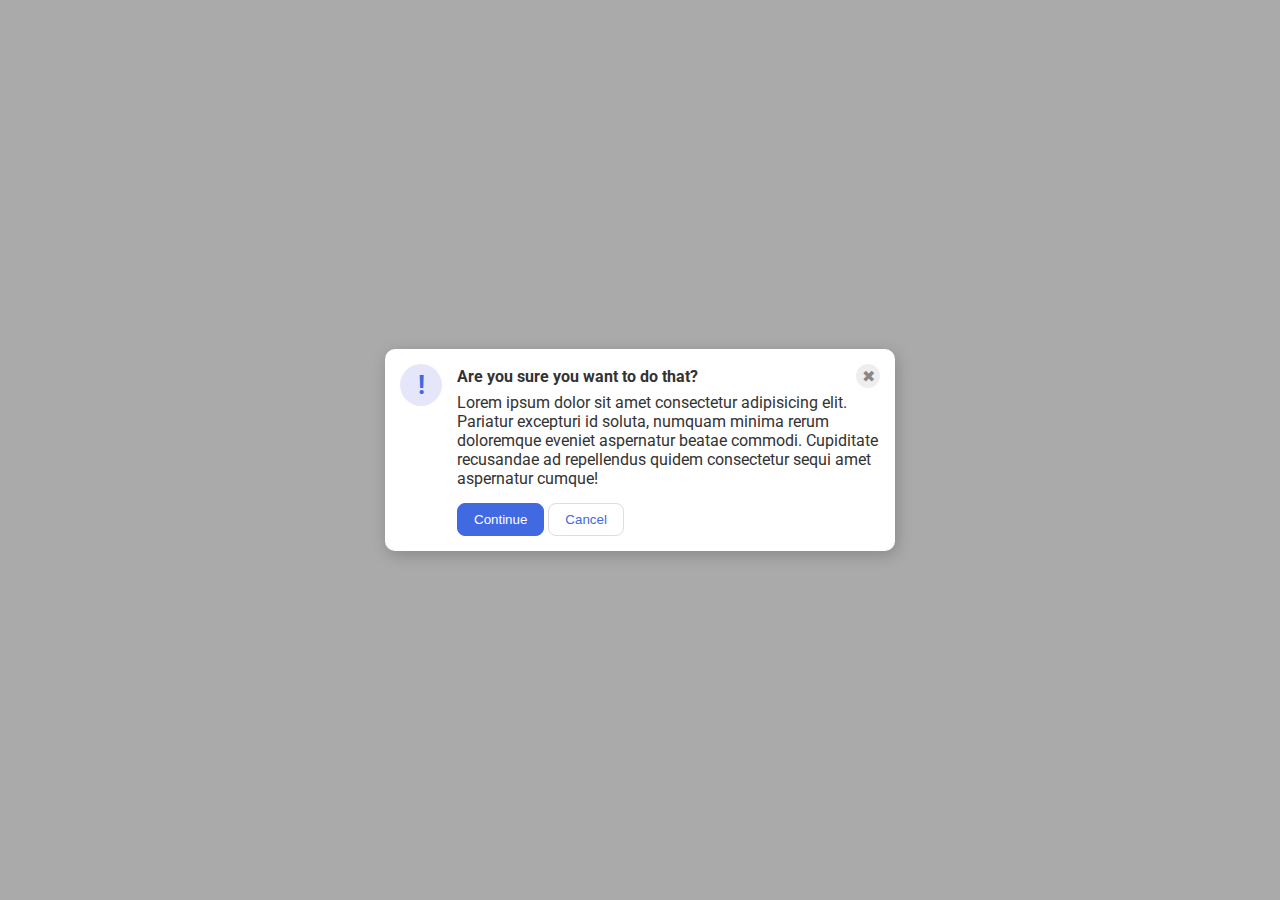
<file: flex/05-flex-modal/index.html>
<!DOCTYPE html>
<html lang="en">
  <head>
    <meta charset="UTF-8">
    <meta http-equiv="X-UA-Compatible" content="IE=edge">
    <meta name="viewport" content="width=device-width, initial-scale=1.0">
    <link rel="stylesheet" href="style.css">
    <title>Modal</title>
  </head>
  <body>
    <div class="modal">
      <div class="icon">!</div>
      <div class="container">
        <div class="header-close">
          <div class="header">Are you sure you want to do that?</div>
          <div class="close-button">✖</div>
        </div>
        <div class="text">Lorem ipsum dolor sit amet consectetur adipisicing elit. Pariatur excepturi id soluta, numquam minima rerum doloremque eveniet aspernatur beatae commodi. Cupiditate recusandae ad repellendus quidem consectetur sequi amet aspernatur cumque!</div>
        <button class="continue">Continue</button>
        <button class="cancel">Cancel</button>
      </div>
    </div>
  </body>
</html>
</file>
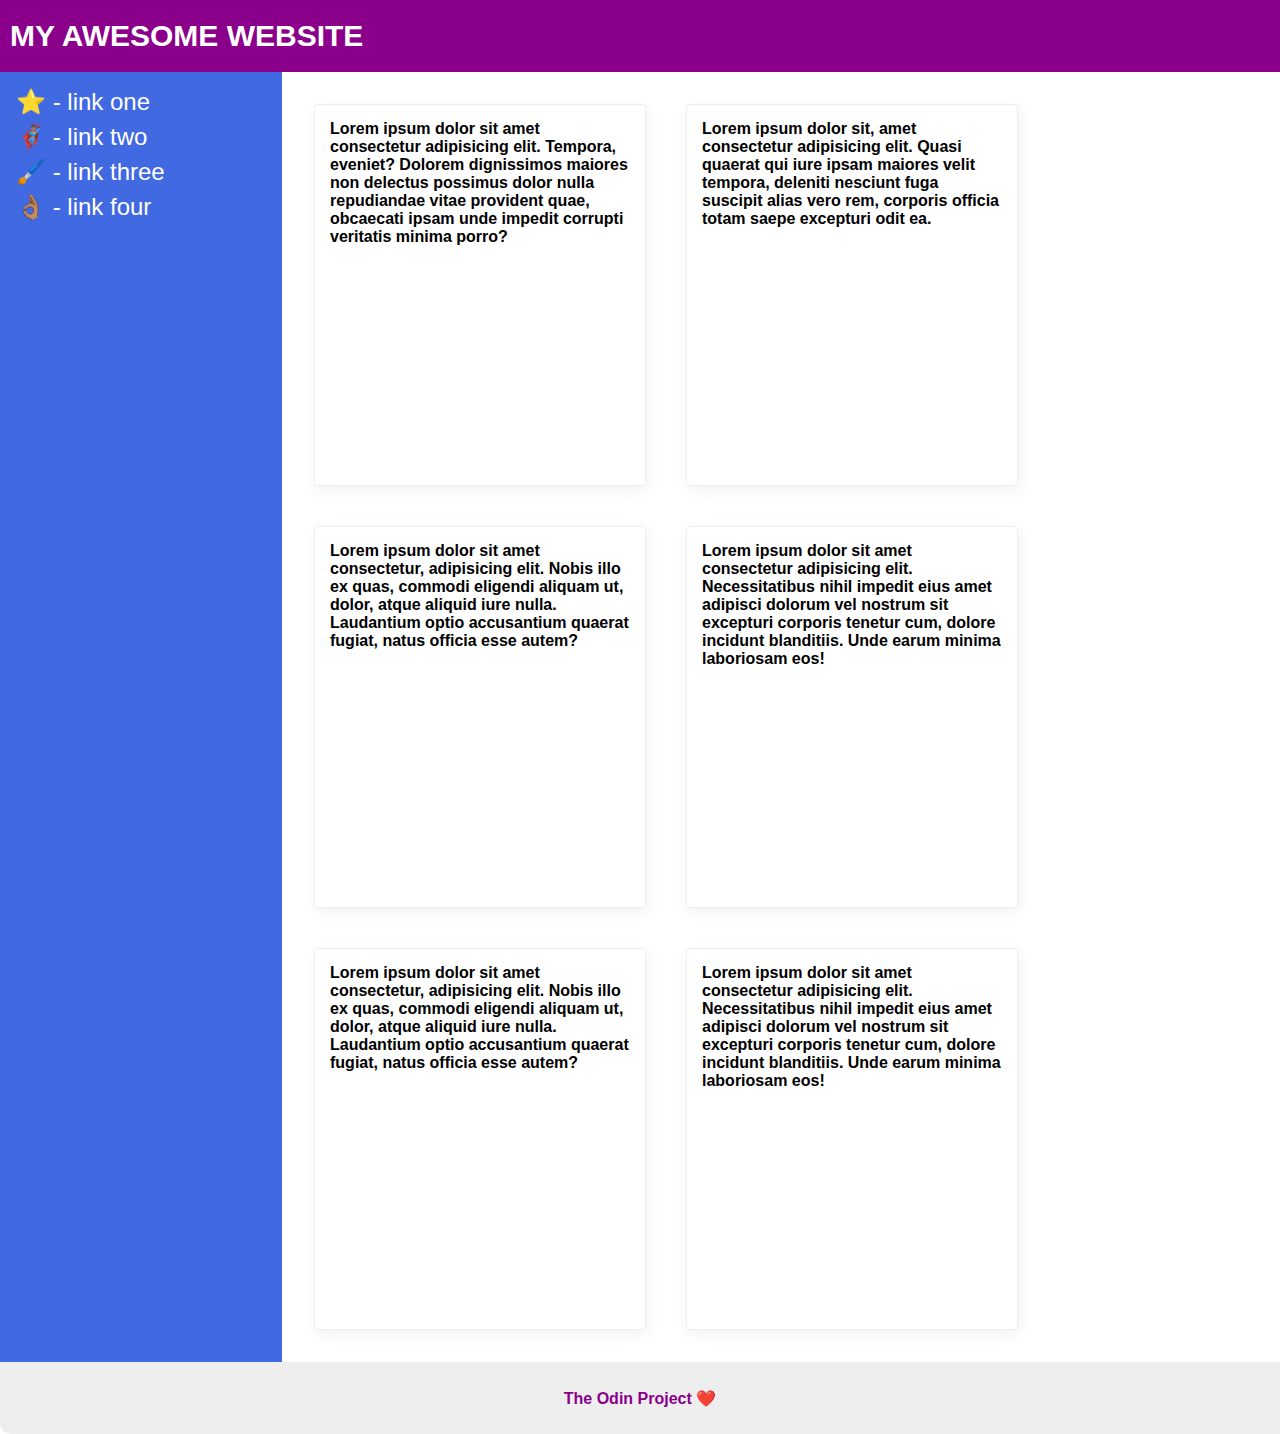
<file: flex/07-flex-layout-2/index.html>
<!DOCTYPE html>
<html lang="en">
  <head>
    <meta charset="UTF-8">
    <meta http-equiv="X-UA-Compatible" content="IE=edge">
    <meta name="viewport" content="width=device-width, initial-scale=1.0">
    <title>The Holy Grail</title>
    <link rel="stylesheet" href="style.css">
  </head>
  <body>
    <div class="header">
      MY AWESOME WEBSITE
    </div>
    
    <div class="content">
      <div class="sidebar">
        <ul>
          <li><a href="#">⭐ - link one</a></li>
          <li><a href="#">🦸🏽‍♂️ - link two</a></li>
          <li><a href="#">🖌️ - link three</a></li>
          <li><a href="#">👌🏽 - link four</a></li>
        </ul>
      </div>
  
      <div class="card-container">
        <div class="card">Lorem ipsum dolor sit amet consectetur adipisicing elit. Tempora, eveniet? Dolorem dignissimos maiores non delectus possimus dolor nulla repudiandae vitae provident quae, obcaecati ipsam unde impedit corrupti veritatis minima porro?</div>
        <div class="card">Lorem ipsum dolor sit, amet consectetur adipisicing elit. Quasi quaerat qui iure ipsam maiores velit tempora, deleniti nesciunt fuga suscipit alias vero rem, corporis officia totam saepe excepturi odit ea.</div>
        <div class="card">Lorem ipsum dolor sit amet consectetur, adipisicing elit. Nobis illo ex quas, commodi eligendi aliquam ut, dolor, atque aliquid iure nulla. Laudantium optio accusantium quaerat fugiat, natus officia esse autem?</div>
        <div class="card">Lorem ipsum dolor sit amet consectetur adipisicing elit. Necessitatibus nihil impedit eius amet adipisci dolorum vel nostrum sit excepturi corporis tenetur cum, dolore incidunt blanditiis. Unde earum minima laboriosam eos!</div>
        <div class="card">Lorem ipsum dolor sit amet consectetur, adipisicing elit. Nobis illo ex quas, commodi eligendi aliquam ut, dolor, atque aliquid iure nulla. Laudantium optio accusantium quaerat fugiat, natus officia esse autem?</div>
        <div class="card">Lorem ipsum dolor sit amet consectetur adipisicing elit. Necessitatibus nihil impedit eius amet adipisci dolorum vel nostrum sit excepturi corporis tenetur cum, dolore incidunt blanditiis. Unde earum minima laboriosam eos!</div>
      </div>
      
    </div>
    
    
    <div class="footer">
      The Odin Project ❤️
    </div>
  </body>
</html>
</file>
<file: flex/05-flex-modal/style.css>
@import url('https://fonts.googleapis.com/css2?family=Roboto:wght@400;700&display=swap');

html, body {
  height: 100%;
}

body {
  font-family: Roboto, sans-serif;
  margin: 0;
  background: #aaa;
  color: #333;
  /* I'll give you this one for free lol */
  display: flex;
  align-items: center;
  justify-content: center;
}

.modal {
  background: white;
  width: 480px;
  border-radius: 10px;
  box-shadow: 2px 4px 16px rgba(0,0,0,.2);
  display: flex;
  flex-direction: row;
  padding: 15px;
}

.icon {
  color: royalblue;
  font-size: 26px;
  font-weight: 700;
  background: lavender;
  width: 42px;
  height: 42px;
  border-radius: 50%;
  display: flex;
  align-items: center;
  justify-content: center;
  flex-shrink: 0;
  margin-right: 15px;
}

.close-button {
  background: #eee;
  border-radius: 50%;
  color: #888;
  font-weight: 400;
  font-size: 16px;
  height: 24px;
  width: 24px;
  display: flex;
  align-items: center;
  justify-content: center;
}

.header-close {
  display: flex;
  font-weight: bold;
  justify-content: space-between;
  align-items: center;
  margin-bottom: 5px;
}

button {
  padding: 8px 16px;
  border-radius: 8px;
  margin-top: 15px;
}

button.continue {
  background: royalblue;
  border: 1px solid royalblue;
  color: white;
}

button.cancel {
  background: white;
  border: 1px solid #ddd;
  color: royalblue;
}
</file>
<file: flex/07-flex-layout-2/style.css>
body {
  font-family: -apple-system, BlinkMacSystemFont, 'Segoe UI', Roboto, Oxygen, Ubuntu, Cantarell, 'Open Sans', 'Helvetica Neue', sans-serif;
  margin: 0;
  min-height: 100vh;
}

.header {
  height: 72px;
  background: darkmagenta;
  color: white;
  font-size: 30px;
  font-weight: bold;
  display: flex;
  align-items: center;
  padding-left: 10px;
}

.content {
  display: flex;
}

.sidebar {
  width: 300px;
  background: royalblue;
  flex-shrink: 0;
  flex-basis: 250px;
  padding: 16px;

}

ul {
  list-style-type: none;
  display: flex;
  flex-direction: column;
  margin: 0;
  padding: 0px;
}

li {
  margin-bottom: 7px;
  font-size: 24px;
}

a {
  text-decoration: none;
  color: white;
}

.card-container {
  display: flex;
  flex-wrap: wrap;
  padding: 32px;
  gap: 40px;
}

.card {
  border: 1px solid #eee;
  box-shadow: 2px 4px 16px rgba(0,0,0,.06);
  border-radius: 4px;
  width: 300px;
  height: 350px;
  padding: 15px;
  font-weight: 550;
}

.footer {
  height: 72px;
  background: #eee;
  color: darkmagenta;
  display: flex;
  justify-content: center;
  align-items: center;
  font-weight: 900;
  border-bottom-left-radius: 10px;

}
</file>
